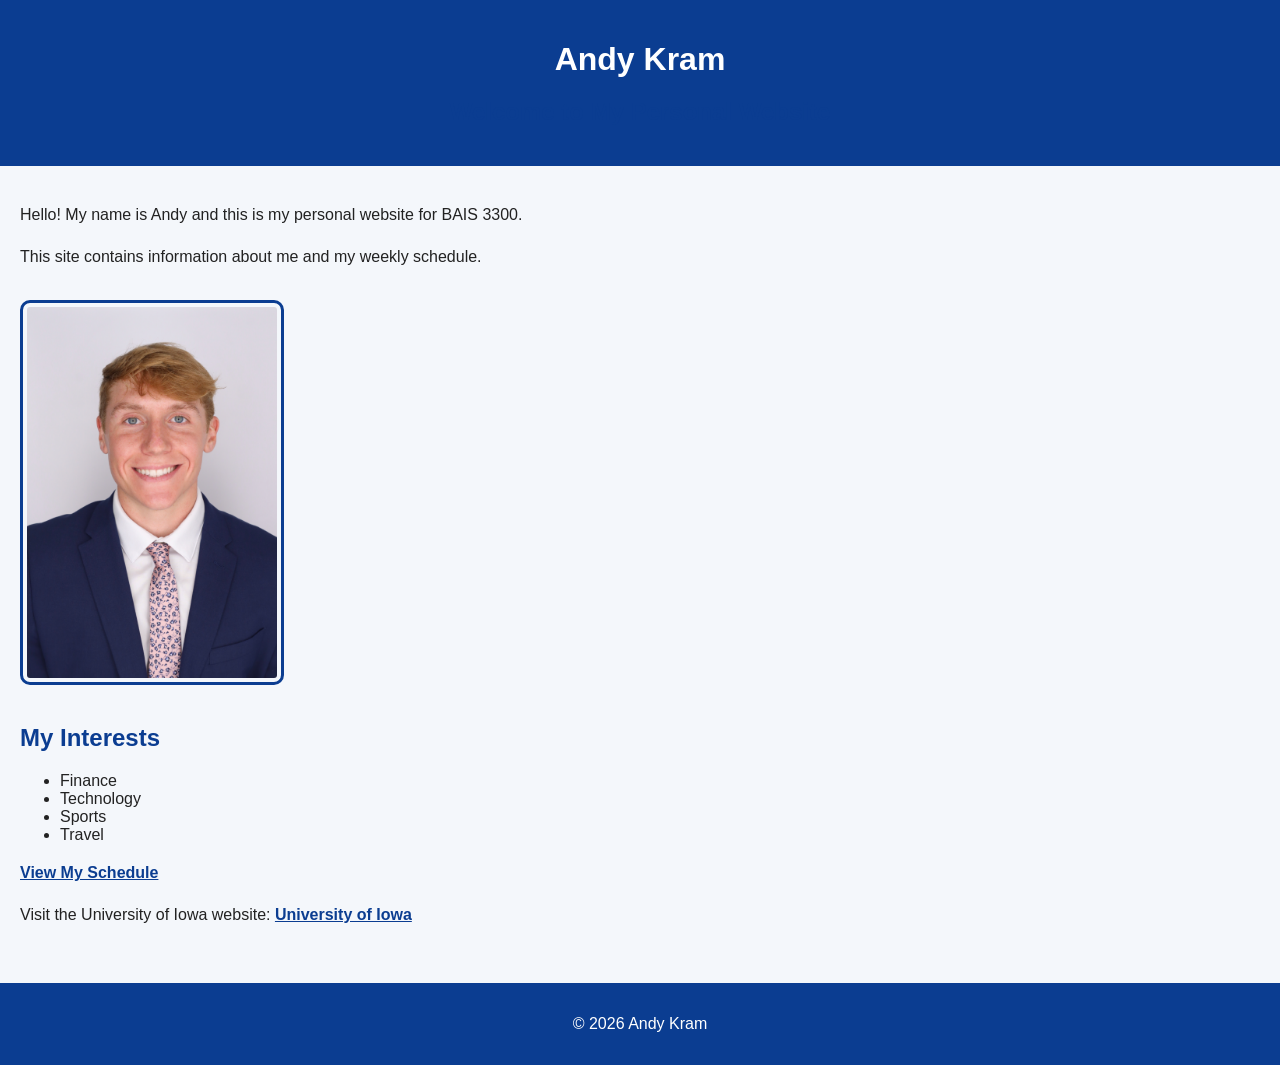
<file: index.html>
<!DOCTYPE html>
<html lang="en">

<head>
    <meta charset="UTF-8">
    <meta name="viewport" content="width=device-width, initial-scale=1.0">
    <title>My Personal Website</title>

    <!-- External CSS -->
    <link rel="stylesheet" href="style/stylesheet.css">
</head>

<body>

<header>
    <h1>Andy Kram</h1>
    <h2>Welcome to My Personal Website</h2>
</header>

<main>

<p>Hello! My name is Andy and this is my personal website for BAIS 3300.</p>

<p>This site contains information about me and my weekly schedule.</p>

<img src="images/andy.jpeg" alt="Photo of Andy Kram" width="250">

<h2>My Interests</h2>

<ul>
    <li>Finance</li>
    <li>Technology</li>
    <li>Sports</li>
    <li>Travel</li>
</ul>

<p>
<a href="schedule.html">View My Schedule</a>
</p>

<p>
Visit the University of Iowa website:
<a href="https://uiowa.edu" target="_blank">University of Iowa</a>
</p>

</main>

<footer>
    <p>© 2026 Andy Kram</p>
</footer>

</body>
</html>
</file>
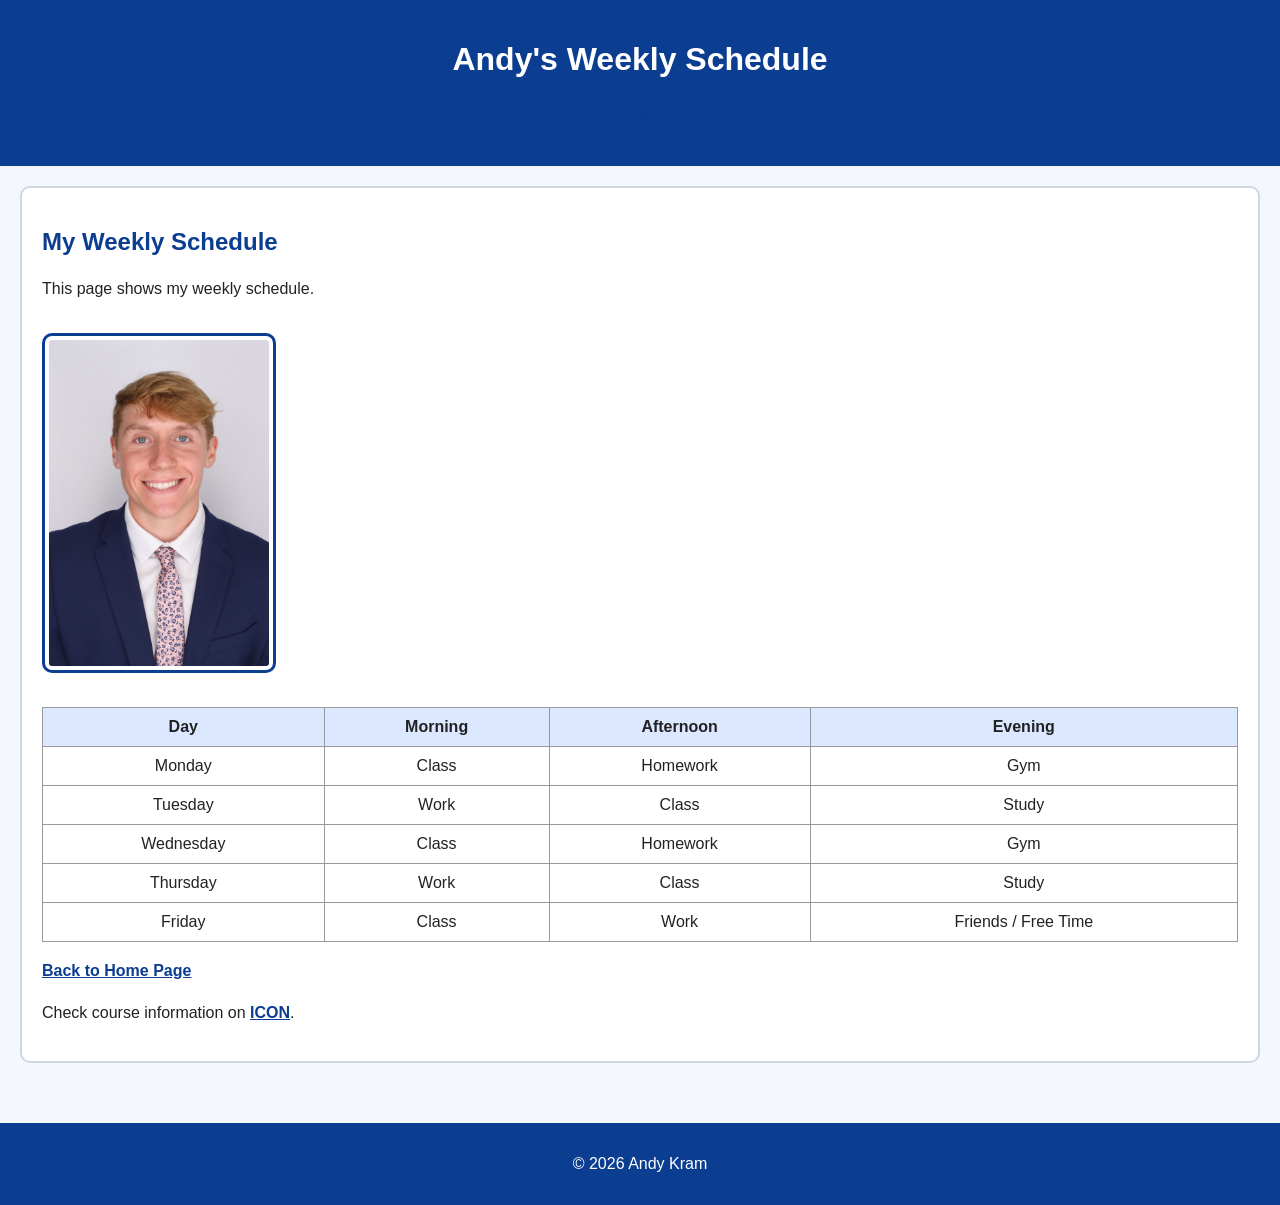
<file: schedule.html>
<!DOCTYPE html>
<html lang="en">
<head>
    <meta charset="UTF-8">
    <meta name="viewport" content="width=device-width, initial-scale=1.0">
    <title>Andy Kram | Schedule</title>
    <link rel="stylesheet" href="style/stylesheet.css">
</head>
<body>
    <header>
        <h1>Andy's Weekly Schedule</h1>
        <h2>Classes, Work, and Study Time</h2>
    </header>

    <main>
        <section class="card">

            <h2>My Weekly Schedule</h2>

            <p>This page shows my weekly schedule.</p>

            <img src="images/andy.jpeg" alt="Andy Kram headshot" width="220">

            <table>
                <thead>
                    <tr>
                        <th>Day</th>
                        <th>Morning</th>
                        <th>Afternoon</th>
                        <th>Evening</th>
                    </tr>
                </thead>
                <tbody>
                    <tr>
                        <td>Monday</td>
                        <td>Class</td>
                        <td>Homework</td>
                        <td>Gym</td>
                    </tr>
                    <tr>
                        <td>Tuesday</td>
                        <td>Work</td>
                        <td>Class</td>
                        <td>Study</td>
                    </tr>
                    <tr>
                        <td>Wednesday</td>
                        <td>Class</td>
                        <td>Homework</td>
                        <td>Gym</td>
                    </tr>
                    <tr>
                        <td>Thursday</td>
                        <td>Work</td>
                        <td>Class</td>
                        <td>Study</td>
                    </tr>
                    <tr>
                        <td>Friday</td>
                        <td>Class</td>
                        <td>Work</td>
                        <td>Friends / Free Time</td>
                    </tr>
                </tbody>
            </table>

            <p><a href="index.html">Back to Home Page</a></p>

            <p>
                Check course information on
                <a href="https://icon.uiowa.edu" target="_blank">ICON</a>.
            </p>
        </section>
    </main>

    <footer>
        <p>&copy; 2026 Andy Kram</p>
    </footer>
</body>
</html>
</file>
<file: style/stylesheet.css>
body {
    font-family: Arial, sans-serif;
    background-color: #f4f7fb;
    color: #222222;
    margin: 0;
    padding: 0;
}

header {
    background-color: #0b3d91;
    color: white;
    text-align: center;
    padding: 20px;
}

main {
    padding: 20px;
}

footer {
    background-color: #0b3d91;
    color: white;
    text-align: center;
    padding: 12px;
    margin-top: 20px;
}

h1 {
    margin-bottom: 5px;
}

h2 {
    color: #0b3d91;
}

p {
    line-height: 1.6;
}

img {
    border: 3px solid #0b3d91;
    border-radius: 10px;
    margin: 15px 0;
    padding: 4px;
    max-width: 100%;
    height: auto;
}

table {
    width: 100%;
    border-collapse: collapse;
    margin-top: 15px;
    background-color: white;
}

th,
td {
    border: 1px solid #999999;
    padding: 10px;
    text-align: center;
}

th {
    background-color: #dbe8ff;
}

a {
    color: #0b3d91;
    font-weight: bold;
}

.card {
    background-color: white;
    border: 2px solid #d0d7e2;
    padding: 20px;
    margin-bottom: 20px;
    border-radius: 10px;
}
</file>
